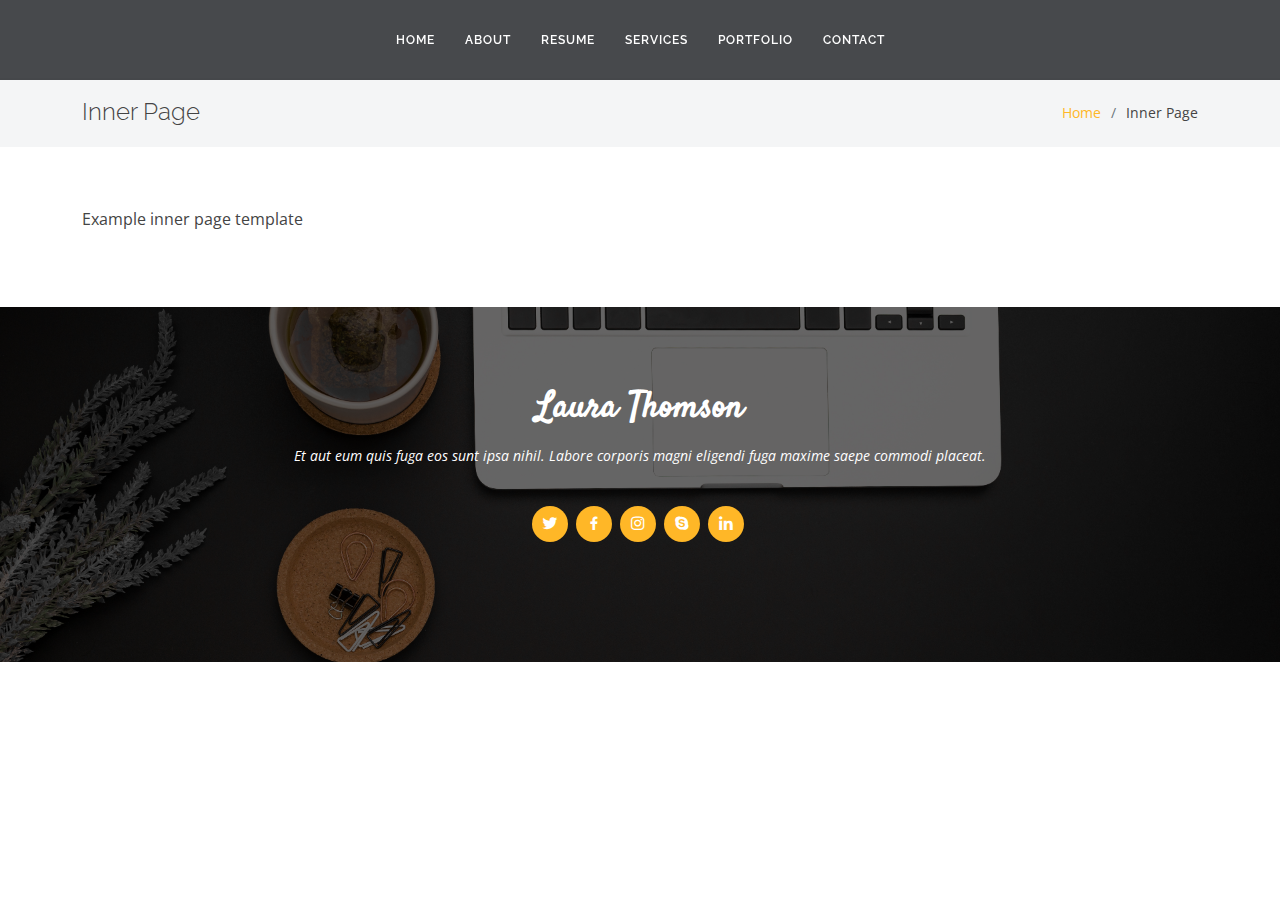
<file: MyPortfolio/inner-page.html>
<!DOCTYPE html>
<html lang="en">

<head>
  <meta charset="utf-8">
  <meta content="width=device-width, initial-scale=1.0" name="viewport">

  <title>Inner Page - Laura Bootstrap Template</title>
  <meta content="" name="description">
  <meta content="" name="keywords">

  <!-- Favicons -->
  <link href="assets/img/favicon.png" rel="icon">
  <link href="assets/img/apple-touch-icon.png" rel="apple-touch-icon">

  <!-- Google Fonts -->
  <link href="https://fonts.googleapis.com/css?family=Open+Sans:300,300i,400,400i,600,600i,700,700i|Raleway:300,300i,400,400i,500,500i,600,600i,700,700i|Satisfy" rel="stylesheet">

  <!-- Vendor CSS Files -->
  <link href="assets/vendor/bootstrap/css/bootstrap.min.css" rel="stylesheet">
  <link href="assets/vendor/bootstrap-icons/bootstrap-icons.css" rel="stylesheet">
  <link href="assets/vendor/boxicons/css/boxicons.min.css" rel="stylesheet">
  <link href="assets/vendor/glightbox/css/glightbox.min.css" rel="stylesheet">
  <link href="assets/vendor/swiper/swiper-bundle.min.css" rel="stylesheet">

  <!-- Template Main CSS File -->
  <link href="assets/css/style.css" rel="stylesheet">

</head>

<body>

  <!-- ======= Header ======= -->
  <header id="header" class="fixed-top d-flex justify-content-center align-items-center ">

    <nav id="navbar" class="navbar">
      <ul>
        <li><a class="nav-link scrollto " href="#hero">Home</a></li>
        <li><a class="nav-link scrollto" href="#about">About</a></li>
        <li><a class="nav-link scrollto" href="#resume">Resume</a></li>
        <li><a class="nav-link scrollto" href="#services">Services</a></li>
        <li><a class="nav-link scrollto " href="#portfolio">Portfolio</a></li>
        <li><a class="nav-link scrollto" href="#contact">Contact</a></li>
      </ul>
      <i class="bi bi-list mobile-nav-toggle"></i>
    </nav><!-- .navbar -->

  </header><!-- End Header -->

  <main id="main">

    <!-- ======= Breadcrumbs ======= -->
    <section class="breadcrumbs">
      <div class="container">

        <div class="d-flex justify-content-between align-items-center">
          <h2>Inner Page</h2>
          <ol>
            <li><a href="index.html">Home</a></li>
            <li>Inner Page</li>
          </ol>
        </div>

      </div>
    </section><!-- End Breadcrumbs -->

    <section class="inner-page">
      <div class="container">
        <p>
          Example inner page template
        </p>
      </div>
    </section>

  </main><!-- End #main -->

  <!-- ======= Footer ======= -->
  <footer id="footer">
    <div class="container">
      <h3>Laura Thomson</h3>
      <p>Et aut eum quis fuga eos sunt ipsa nihil. Labore corporis magni eligendi fuga maxime saepe commodi placeat.</p>
      <div class="social-links">
        <a href="#" class="twitter"><i class="bx bxl-twitter"></i></a>
        <a href="#" class="facebook"><i class="bx bxl-facebook"></i></a>
        <a href="#" class="instagram"><i class="bx bxl-instagram"></i></a>
        <a href="#" class="google-plus"><i class="bx bxl-skype"></i></a>
        <a href="#" class="linkedin"><i class="bx bxl-linkedin"></i></a>
      </div>

    </div>
  </footer><!-- End Footer -->

  <a href="#" class="back-to-top d-flex align-items-center justify-content-center"><i class="bi bi-arrow-up-short"></i></a>

  <!-- Vendor JS Files -->
  <script src="assets/vendor/purecounter/purecounter_vanilla.js"></script>
  <script src="assets/vendor/bootstrap/js/bootstrap.bundle.min.js"></script>
  <script src="assets/vendor/glightbox/js/glightbox.min.js"></script>
  <script src="assets/vendor/isotope-layout/isotope.pkgd.min.js"></script>
  <script src="assets/vendor/swiper/swiper-bundle.min.js"></script>
  <script src="assets/vendor/waypoints/noframework.waypoints.js"></script>
  <script src="assets/vendor/php-email-form/validate.js"></script>

  <!-- Template Main JS File -->
  <script src="assets/js/main.js"></script>

</body>

</html>
</file>
<file: MyPortfolio/assets/css/style.css>
/**
* Template Name: Shubahm Vishwakarma
/*--------------------------------------------------------------
# General
--------------------------------------------------------------*/
body {
  font-family: "Open Sans", sans-serif;
  color: #444444;
}

a {
  color: #ffb727;
  text-decoration: none;
}

a:hover {
  color: #ffc85a;
  text-decoration: none;
}

h1,
h2,
h3,
h4,
h5,
h6 {
  font-family: "Raleway", sans-serif;
}

/*--------------------------------------------------------------
# Back to top button
--------------------------------------------------------------*/
.back-to-top {
  position: fixed;
  visibility: hidden;
  opacity: 0;
  right: 15px;
  bottom: 15px;
  z-index: 996;
  background: #ffb727;
  width: 40px;
  height: 40px;
  border-radius: 4px;
  transition: all 0.4s;
}

.back-to-top i {
  font-size: 28px;
  color: #fff;
  line-height: 0;
}

.back-to-top:hover {
  background: #ffc550;
  color: #fff;
}

.back-to-top.active {
  visibility: visible;
  opacity: 1;
}

/*--------------------------------------------------------------
# Header
--------------------------------------------------------------*/
#header {
  z-index: 997;
  transition: all 0.5s;
  height: 80px;
  background: rgba(25, 28, 31, 0.8);
}

#header.header-transparent {
  background: transparent;
}

#header.header-scrolled {
  height: 60px;
  background: rgba(25, 28, 31, 0.8);
}

/*--------------------------------------------------------------
# Navigation Menu
--------------------------------------------------------------*/
/**
* Desktop Navigation 
*/
.navbar {
  padding: 0;
}

.navbar ul {
  margin: 0;
  padding: 0;
  display: flex;
  list-style: none;
  align-items: center;
}

.navbar li {
  position: relative;
}

.navbar a,
.navbar a:focus {
  display: flex;
  align-items: center;
  justify-content: space-between;
  padding: 10px 15px;
  color: #fff;
  white-space: nowrap;
  transition: 0.3s;
  font-size: 12px;
  font-family: "Raleway", sans-serif;
  text-transform: uppercase;
  font-weight: 600;
  letter-spacing: 1px;
}

.navbar a i,
.navbar a:focus i {
  font-size: 12px;
  line-height: 0;
  margin-left: 5px;
}

.navbar a:hover,
.navbar .active,
.navbar .active:focus,
.navbar li:hover>a {
  color: #ffb727;
}

.navbar .dropdown ul {
  display: block;
  position: absolute;
  left: 14px;
  top: calc(100% + 30px);
  margin: 0;
  padding: 10px 0;
  z-index: 99;
  opacity: 0;
  visibility: hidden;
  background: #fff;
  box-shadow: 0px 0px 30px rgba(127, 137, 161, 0.25);
  transition: 0.3s;
  border-radius: 4px;
}

.navbar .dropdown ul li {
  min-width: 200px;
}

.navbar .dropdown ul a {
  padding: 10px 20px;
  font-size: 14px;
  text-transform: none;
  font-weight: 400;
  color: #3b434a;
  letter-spacing: 1px;
}

.navbar .dropdown ul a i {
  font-size: 12px;
}

.navbar .dropdown ul a:hover,
.navbar .dropdown ul .active:hover,
.navbar .dropdown ul li:hover>a {
  color: #ffb727;
}

.navbar .dropdown:hover>ul {
  opacity: 1;
  top: 100%;
  visibility: visible;
}

.navbar .dropdown .dropdown ul {
  top: 0;
  left: calc(100% - 30px);
  visibility: hidden;
}

.navbar .dropdown .dropdown:hover>ul {
  opacity: 1;
  top: 0;
  left: 100%;
  visibility: visible;
}

@media (max-width: 1366px) {
  .navbar .dropdown .dropdown ul {
    left: -90%;
  }

  .navbar .dropdown .dropdown:hover>ul {
    left: -100%;
  }
}

/**
* Mobile Navigation 
*/
.mobile-nav-toggle {
  color: #fff;
  font-size: 28px;
  cursor: pointer;
  display: none;
  line-height: 0;
  transition: 0.5s;
}

@media (max-width: 991px) {
  .mobile-nav-toggle {
    display: block;
  }

  .navbar ul {
    display: none;
  }
}

.navbar-mobile {
  position: fixed;
  overflow: hidden;
  top: 0;
  right: 0;
  left: 0;
  bottom: 0;
  background: rgba(36, 41, 46, 0.9);
  transition: 0.3s;
  z-index: 999;
}

.navbar-mobile .mobile-nav-toggle {
  position: absolute;
  top: 15px;
  right: 15px;
}

.navbar-mobile ul {
  display: block;
  position: absolute;
  top: 55px;
  right: 15px;
  bottom: 15px;
  left: 15px;
  padding: 10px 0;
  border-radius: 10px;
  background-color: #fff;
  overflow-y: auto;
  transition: 0.3s;
}

.navbar-mobile a,
.navbar-mobile a:focus {
  padding: 10px 20px;
  font-size: 14px;
  color: #3b434a;
}

.navbar-mobile a:hover,
.navbar-mobile .active,
.navbar-mobile li:hover>a {
  color: #ffb727;
}

.navbar-mobile .getstarted,
.navbar-mobile .getstarted:focus {
  margin: 15px;
}

.navbar-mobile .dropdown ul {
  position: static;
  display: none;
  margin: 10px 20px;
  padding: 10px 0;
  z-index: 99;
  opacity: 1;
  visibility: visible;
  background: #fff;
  box-shadow: 0px 0px 30px rgba(127, 137, 161, 0.25);
}

.navbar-mobile .dropdown ul li {
  min-width: 200px;
}

.navbar-mobile .dropdown ul a {
  padding: 10px 20px;
}

.navbar-mobile .dropdown ul a i {
  font-size: 12px;
}

.navbar-mobile .dropdown ul a:hover,
.navbar-mobile .dropdown ul .active:hover,
.navbar-mobile .dropdown ul li:hover>a {
  color: #ffb727;
}

.navbar-mobile .dropdown>.dropdown-active {
  display: block;
}

/*--------------------------------------------------------------
# Hero Section
--------------------------------------------------------------*/
#hero {
  width: 100%;
  height: 100vh;
  background: url("../img/hero-bg.jpg") top right;
  background-size: cover;
  position: relative;
}

#hero:before {
  content: "";
  background: rgba(0, 0, 0, 0.65);
  position: absolute;
  bottom: 0;
  top: 0;
  left: 0;
  right: 0;
}

#hero .hero-container {
  position: absolute;
  bottom: 0;
  top: 0;
  left: 0;
  right: 0;
  display: flex;
  justify-content: center;
  align-items: center;
  flex-direction: column;
  padding: 0 15px;
}

#hero h1 {
  margin: 0 0 10px 0;
  font-size: 64px;
  font-family: "Satisfy", serif;
  color: #fff;
}

#hero h2 {
  color: #eee;
  margin-bottom: 50px;
  font-size: 13px;
  font-weight: 500;
  letter-spacing: 1px;
  text-transform: uppercase;
}

#hero .btn-scroll {
  transition: 0.4s;
  color: rgba(255, 255, 255, 0.6);
  animation: up-down 1s ease-in-out infinite alternate-reverse both;
}

#hero .btn-scroll i {
  font-size: 48px;
}

#hero .btn-scroll:hover {
  color: #ffb727;
}

@media (min-width: 1024px) {
  #hero {
    background-attachment: fixed;
  }
}

@media (max-width: 575px) {
  #hero h1 {
    font-size: 40px;
  }

  #hero h2 {
    text-align: center;
    margin-bottom: 30px;
  }
}

@keyframes up-down {
  0% {
    transform: translateY(5px);
  }

  100% {
    transform: translateY(-5px);
  }
}

/*--------------------------------------------------------------
# Sections General
--------------------------------------------------------------*/
section {
  padding: 60px 0;
}

.section-bg {
  background-color: white;
}

.section-title {
  text-align: center;
  padding: 30px 0;
  position: relative;
}

.section-title h2 {
  font-size: 32px;
  font-weight: 700;
  text-transform: uppercase;
  margin-bottom: 20px;
  padding-bottom: 0;
  color: #3b434a;
  position: relative;
  z-index: 2;
}

.section-title span {
  position: absolute;
  top: 30px;
  color: #eef0f2;
  left: 0;
  right: 0;
  z-index: 1;
  font-weight: 700;
  font-size: 52px;
  text-transform: uppercase;
  line-height: 0;
}

.section-title p {
  margin-bottom: 0;
  position: relative;
  z-index: 2;
}

@media (max-width: 575px) {
  .section-title h2 {
    font-size: 28px;
    margin-bottom: 15px;
  }

  .section-title span {
    font-size: 38px;
  }
}

/*--------------------------------------------------------------
# Breadcrumbs
--------------------------------------------------------------*/
.breadcrumbs {
  padding: 20px 0;
  background-color: #f4f5f6;
  min-height: 40px;
  margin-top: 78px;
}

@media (max-width: 992px) {
  .breadcrumbs {
    margin-top: 60px;
  }
}

.breadcrumbs h2 {
  font-size: 24px;
  font-weight: 300;
  margin: 0;
}

@media (max-width: 992px) {
  .breadcrumbs h2 {
    margin: 0 0 10px 0;
  }
}

.breadcrumbs ol {
  display: flex;
  flex-wrap: wrap;
  list-style: none;
  padding: 0;
  margin: 0;
  font-size: 14px;
}

.breadcrumbs ol li+li {
  padding-left: 10px;
}

.breadcrumbs ol li+li::before {
  display: inline-block;
  padding-right: 10px;
  color: #6c757d;
  content: "/";
}

@media (max-width: 768px) {
  .breadcrumbs .d-flex {
    display: block !important;
  }

  .breadcrumbs ol {
    display: block;
  }

  .breadcrumbs ol li {
    display: inline-block;
  }
}

/*--------------------------------------------------------------
# About Me
--------------------------------------------------------------*/
.about .content h3 {
  font-weight: 700;
  font-size: 26px;
  color: #3b434a;
  text-transform: uppercase;
}

.about .content ul {
  list-style: none;
  padding: 0;
}

.about .content ul li {
  margin-bottom: 20px;
  display: flex;
  align-items: center;
}

.about .content ul strong {
  margin-right: 10px;
}

.about .content ul i {
  font-size: 16px;
  margin-right: 5px;
  color: #ffb727;
  line-height: 0;
}

.about .content p:last-child {
  margin-bottom: 0;
}

.about .content .count-box {
  width: 100%;
}

.about .content .count-box i {
  display: block;
  font-size: 36px;
  color: #ffb727;
  float: left;
  line-height: 0;
}

.about .content .count-box span {
  font-size: 36px;
  line-height: 30px;
  display: block;
  font-weight: 700;
  color: #3b434a;
  margin-left: 50px;
}

.about .content .count-box p {
  padding: 15px 0 0 0;
  margin: 0 0 0 50px;
  font-family: "Raleway", sans-serif;
  font-size: 14px;
  color: #5d6a75;
}

.about .content .count-box a {
  font-weight: 600;
  display: block;
  margin-top: 20px;
  color: #5d6a75;
  font-size: 15px;
  font-family: "Satisfy", serif;
  transition: ease-in-out 0.3s;
}

.about .content .count-box a:hover {
  color: #82909c;
}

.about .image {
  background: url("../img/me.jpg") center center no-repeat;
  background-size: cover;
  min-height: 500px;
}

.about .skills-content {
  margin-top: 30px;
}

.about .skills-content .progress {
  height: 60px;
  display: block;
  background: none;
  border-radius: 0;
}

.about .skills-content .progress .skill {
  padding: 10px 0;
  margin: 0 0 6px 0;
  text-transform: uppercase;
  display: block;
  font-weight: 700;
  font-family: "Raleway", sans-serif;
  color: #3b434a;
}

.about .skills-content .progress .skill .val {
  float: right;
  font-style: normal;
}

.about .skills-content .progress-bar-wrap {
  background: #e6e8eb;
}

.about .skills-content .progress-bar {
  width: 1px;
  height: 10px;
  transition: 0.9s;
  background-color: #ffb727;
}

/*--------------------------------------------------------------
# My Resume
--------------------------------------------------------------*/
.resume .resume-title {
  font-size: 26px;
  font-weight: 700;
  margin-top: 20px;
  margin-bottom: 20px;
  color: #3b434a;
}

.resume .resume-item {
  padding: 0 0 20px 20px;
  margin-top: -2px;
  border-left: 2px solid #82909c;
  position: relative;
}

.resume .resume-item h4 {
  line-height: 18px;
  font-size: 16px;
  font-weight: 700;
  text-transform: uppercase;
  color: #ffb727;
  margin-bottom: 10px;
}

.resume .resume-item h5 {
  font-size: 16px;
  background: #eef0f2;
  padding: 5px 15px;
  display: inline-block;
  font-weight: 600;
  margin-bottom: 10px;
}

.resume .resume-item ul {
  padding-left: 20px;
}

.resume .resume-item ul li {
  padding-bottom: 10px;
}

.resume .resume-item:last-child {
  padding-bottom: 0;
}

.resume .resume-item::before {
  content: "";
  position: absolute;
  width: 16px;
  height: 16px;
  border-radius: 50px;
  left: -9px;
  top: 0;
  background: #fff;
  border: 2px solid #82909c;
}


/*--------------------------------------------------------------
# My Portfolio
--------------------------------------------------------------*/
.portfolio #portfolio-flters {
  list-style: none;
  margin-bottom: 20px;
}

.portfolio #portfolio-flters li {
  cursor: pointer;
  display: inline-block;
  margin: 0 10px 10px 10px;
  font-size: 15px;
  font-weight: 600;
  line-height: 1;
  padding: 7px 10px;
  text-transform: uppercase;
  color: #444444;
  transition: all 0.3s ease-in-out;
  border: 2px solid #fff;
}

.portfolio #portfolio-flters li:hover,
.portfolio #portfolio-flters li.filter-active {
  color: #f3a200;
  border-color: #ffb727;
}

.portfolio .portfolio-item {
  margin-bottom: 30px;
}

.portfolio .portfolio-item .portfolio-img {
  overflow: hidden;
}

.portfolio .portfolio-item .portfolio-img img {
  transition: all 0.8s ease-in-out;
}

.portfolio .portfolio-item .portfolio-info {
  opacity: 0;
  position: absolute;
  left: 15px;
  bottom: 0;
  z-index: 3;
  right: 15px;
  transition: all ease-in-out 0.3s;
  background: rgba(0, 0, 0, 0.5);
  padding: 10px 15px;
}

.portfolio .portfolio-item .portfolio-info h4 {
  font-size: 18px;
  color: #fff;
  font-weight: 600;
  color: #fff;
  margin-bottom: 0px;
}

.portfolio .portfolio-item .portfolio-info p {
  color: rgba(255, 255, 255, 0.8);
  font-size: 14px;
  margin-bottom: 0;
}

.portfolio .portfolio-item .portfolio-info .preview-link,
.portfolio .portfolio-item .portfolio-info .details-link {
  position: absolute;
  right: 40px;
  font-size: 24px;
  top: calc(50% - 18px);
  color: #fff;
  transition: 0.3s;
}

.portfolio .portfolio-item .portfolio-info .preview-link:hover,
.portfolio .portfolio-item .portfolio-info .details-link:hover {
  color: #ffc041;
}

.portfolio .portfolio-item .portfolio-info .details-link {
  right: 10px;
}

.portfolio .portfolio-item:hover .portfolio-img img {
  transform: scale(1.2);
}

.portfolio .portfolio-item:hover .portfolio-info {
  opacity: 1;
}

/*--------------------------------------------------------------
# Portfolio Details
--------------------------------------------------------------*/
.portfolio-details {
  padding-top: 40px;
}

.portfolio-details .portfolio-details-slider img {
  width: 100%;
}

.portfolio-details .portfolio-details-slider .swiper-pagination {
  margin-top: 20px;
  position: relative;
}

.portfolio-details .portfolio-details-slider .swiper-pagination .swiper-pagination-bullet {
  width: 12px;
  height: 12px;
  background-color: #fff;
  opacity: 1;
  border: 1px solid #ffb727;
}

.portfolio-details .portfolio-details-slider .swiper-pagination .swiper-pagination-bullet-active {
  background-color: #ffb727;
}

.portfolio-details .portfolio-info {
  padding: 30px;
  box-shadow: 0px 0 30px rgba(59, 67, 74, 0.08);
}

.portfolio-details .portfolio-info h3 {
  font-size: 22px;
  font-weight: 700;
  margin-bottom: 20px;
  padding-bottom: 20px;
  border-bottom: 1px solid #eee;
}

.portfolio-details .portfolio-info ul {
  list-style: none;
  padding: 0;
  font-size: 15px;
}

.portfolio-details .portfolio-info ul li+li {
  margin-top: 10px;
}

.portfolio-details .portfolio-description {
  padding-top: 30px;
}

.portfolio-details .portfolio-description h2 {
  font-size: 26px;
  font-weight: 700;
  margin-bottom: 20px;
}

.portfolio-details .portfolio-description p {
  padding: 0;
}

/*--------------------------------------------------------------
# Contact Me
--------------------------------------------------------------*/
.contact .info-box {
  color: #444444;
  text-align: center;
  box-shadow: 0 0 30px rgba(214, 215, 216, 0.6);
  padding: 20px 0 30px 0;
}

.contact .info-box i.bx {
  font-size: 24px;
  color: #ffb727;
  border-radius: 50%;
  padding: 15px;
  background: #fff6e4;
}

.contact .info-box h3 {
  font-size: 20px;
  color: #777777;
  font-weight: 700;
  margin: 10px 0;
}

.contact .info-box p {
  padding: 0;
  line-height: 24px;
  font-size: 14px;
  margin-bottom: 0;
}

.contact .social-links {
  margin-top: 15px;
  display: flex;
  justify-content: center;
}

.contact .social-links a {
  font-size: 18px;
  display: inline-block;
  color: #687683;
  line-height: 1;
  margin: 0 8px;
  transition: 0.3s;
  padding: 14px;
  border-radius: 50px;
  border: 1px solid #dde1e4;
}

.contact .social-links a:hover {
  color: #fff;
  border-color: #ffb727;
  background: #ffb727;
}

.contact .php-email-form {
  box-shadow: 0 0 30px rgba(214, 215, 216, 0.6);
  padding: 27px;
}

.contact .php-email-form .validate {
  display: none;
  color: red;
  margin: 0 0 15px 0;
  font-weight: 400;
  font-size: 13px;
}

.contact .php-email-form .error-message {
  display: none;
  color: #fff;
  background: #ed3c0d;
  text-align: left;
  padding: 15px;
  font-weight: 600;
}

.contact .php-email-form .error-message br+br {
  margin-top: 25px;
}

.contact .php-email-form .sent-message {
  display: none;
  color: #fff;
  background: #18d26e;
  text-align: center;
  padding: 15px;
  font-weight: 600;
}

.contact .php-email-form .loading {
  display: none;
  background: #fff;
  text-align: center;
  padding: 15px;
}

.contact .php-email-form .loading:before {
  content: "";
  display: inline-block;
  border-radius: 50%;
  width: 24px;
  height: 24px;
  margin: 0 10px -6px 0;
  border: 3px solid #18d26e;
  border-top-color: #eee;
  animation: animate-loading 1s linear infinite;
}

.contact .php-email-form input,
.contact .php-email-form textarea {
  border-radius: 0;
  box-shadow: none;
  font-size: 14px;
}

.contact .php-email-form input::focus,
.contact .php-email-form textarea::focus {
  background-color: #ffb727;
}

.contact .php-email-form input {
  padding: 10px 15px;
}

.contact .php-email-form textarea {
  padding: 12px 15px;
}

.contact .php-email-form button[type=submit] {
  background: #ffb727;
  border: 0;
  padding: 10px 24px;
  color: #fff;
  transition: 0.4s;
  border-radius: 5px;
}

.contact .php-email-form button[type=submit]:hover {
  background: #ffc85a;
}

@keyframes animate-loading {
  0% {
    transform: rotate(0deg);
  }

  100% {
    transform: rotate(360deg);
  }
}

/*--------------------------------------------------------------
# Footer
--------------------------------------------------------------*/
#footer {
  background: url("../img/footer-bg.jpg") top center no-repeat;
  background-size: cover;
  color: #fff;
  font-size: 14px;
  text-align: center;
  padding: 80px 0;
  position: relative;
}

#footer::before {
  content: "";
  position: absolute;
  left: 0;
  right: 0;
  top: 0;
  bottom: 0;
  background: rgba(0, 0, 0, 0.6);
}

#footer .container {
  position: relative;
}

#footer h3 {
  font-size: 36px;
  font-weight: 700;
  color: #fff;
  position: relative;
  font-family: "Satisfy", serif;
  padding: 0;
  margin: 0 0 15px 0;
}

#footer p {
  font-size: 15;
  font-style: italic;
  padding: 0;
  margin: 0 0 40px 0;
}

#footer .social-links {
  margin: 0 0 40px 0;
}

#footer .social-links a {
  font-size: 18px;
  display: inline-block;
  background: #ffb727;
  color: #fff;
  line-height: 1;
  padding: 8px 0;
  margin-right: 4px;
  border-radius: 50%;
  text-align: center;
  width: 36px;
  height: 36px;
  transition: 0.3s;
}

#footer .social-links a:hover {
  background: #f3a200;
  color: #fff;
  text-decoration: none;
}

#footer .copyright {
  margin: 0 0 5px 0;
}

#footer .credits {
  font-size: 13px;
}
</file>
